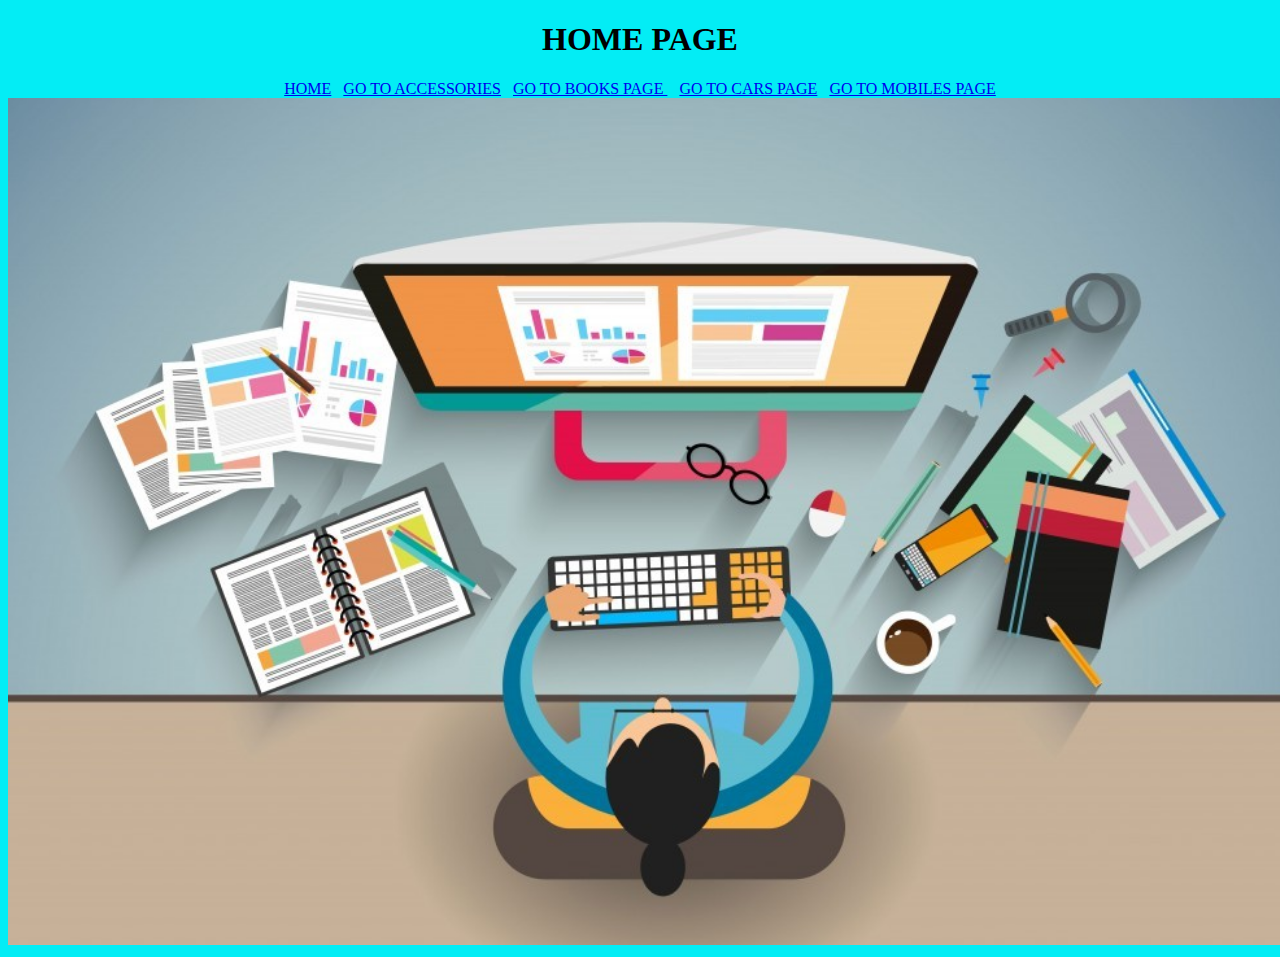
<file: index.html>
<!DOCTYPE html>
<html lang="en">
<head>
    <meta charset="UTF-8">
    <meta name="viewport" content="width=device-width, initial-scale=1.0">
    <title>YOUR SHOPPING MALL</title>
    <link rel="stylesheet" href="./folder/STYLE.CSS/style.css">
</head>
<body>
   <center><h1>HOME PAGE</h1>
    <a href="./index.html">HOME</a>&nbsp;&nbsp;
    <a href="./folder/accessories.html"target="blank">GO TO ACCESSORIES</a>&nbsp;&nbsp;
    <a href="./folder/books.html"target="blank">GO TO BOOKS PAGE </a>&nbsp;&nbsp;
    <a href="./folder/cars.html"target="blank">GO TO CARS PAGE</a>&nbsp;&nbsp;
    <a href="./folder/mobiles.html"target="blank">GO TO MOBILES PAGE</a>
</center>
   <img src="./folder/images/imag.jpg" alt=""width="1329">
</body>
</html>
</file>
<file: folder/STYLE.CSS/style.css>
*{
    background-color: #03edf5;
}
.pink{
    background-color: rgb(124, 11, 216);
}
</file>
